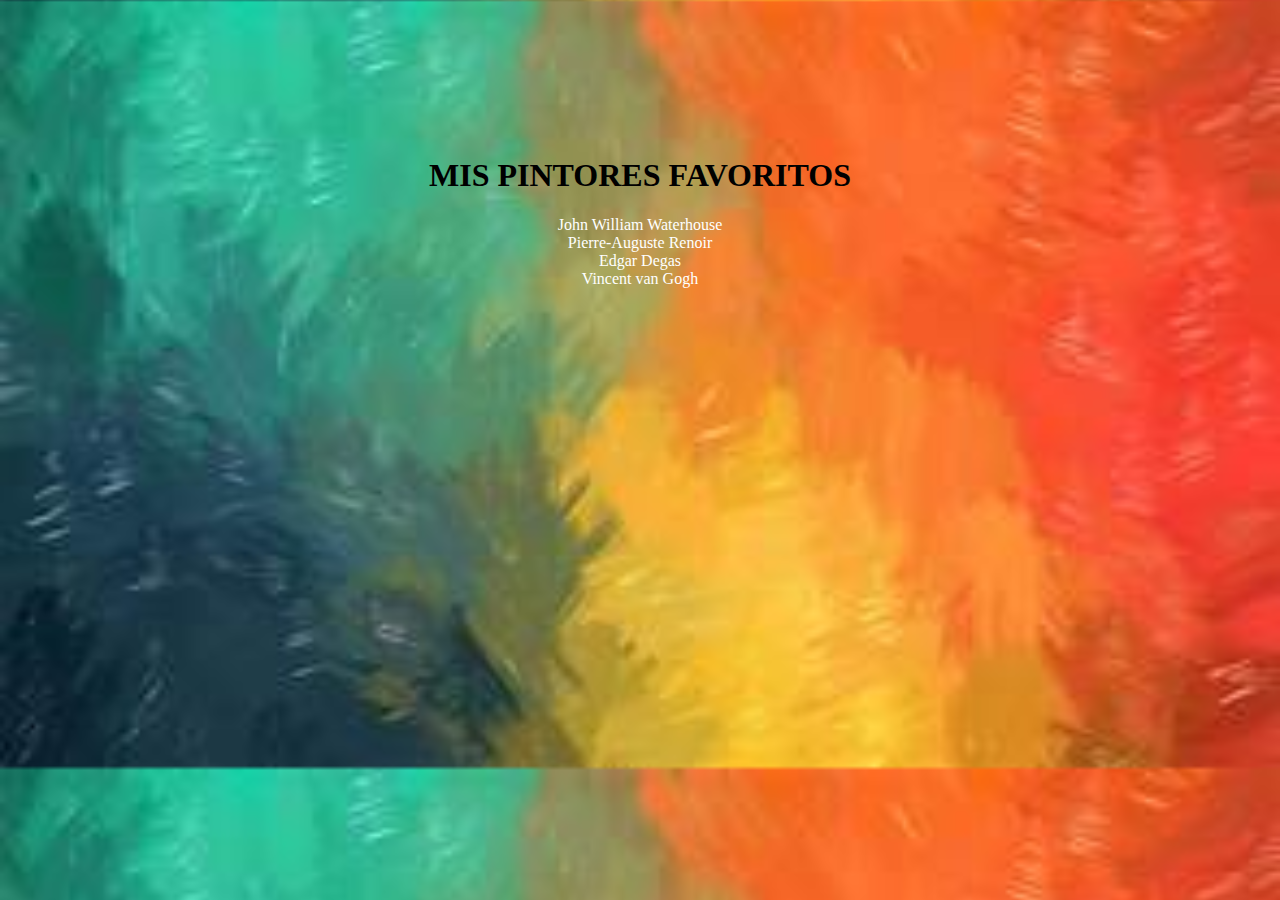
<file: public/index.html>
<!DOCTYPE html>
<html lang="en">
<head>
    <meta charset="UTF-8">
    <meta name="viewport" content="width=device-width, initial-scale=1.0">
    <title>Document</title>
    <link rel="stylesheet" href="index.css">
</head>
<body>
    <h1>MIS PINTORES FAVORITOS</h1>
    <a href="pintor1.html">John William Waterhouse</a><br>
    <a href="pintor2.html">Pierre-Auguste Renoir</a><br>
    <a href="pintor3.html">Edgar Degas</a><br>
    <a href="pintor4.html">Vincent van Gogh</a><br>

</body>
</html>
</file>
<file: public/index.css>
body {
background-image: url(ima/th.jpg);
padding: 10%;
background-size: cover;
text-align: center;

}
h1{
    text-align: center;
    font-family: Cambria, Cochin, Georgia, Times, 'Times New Roman', serif;
}
a{
    text-decoration: solid;
    color: white;
    text-align: center;
}
</file>
